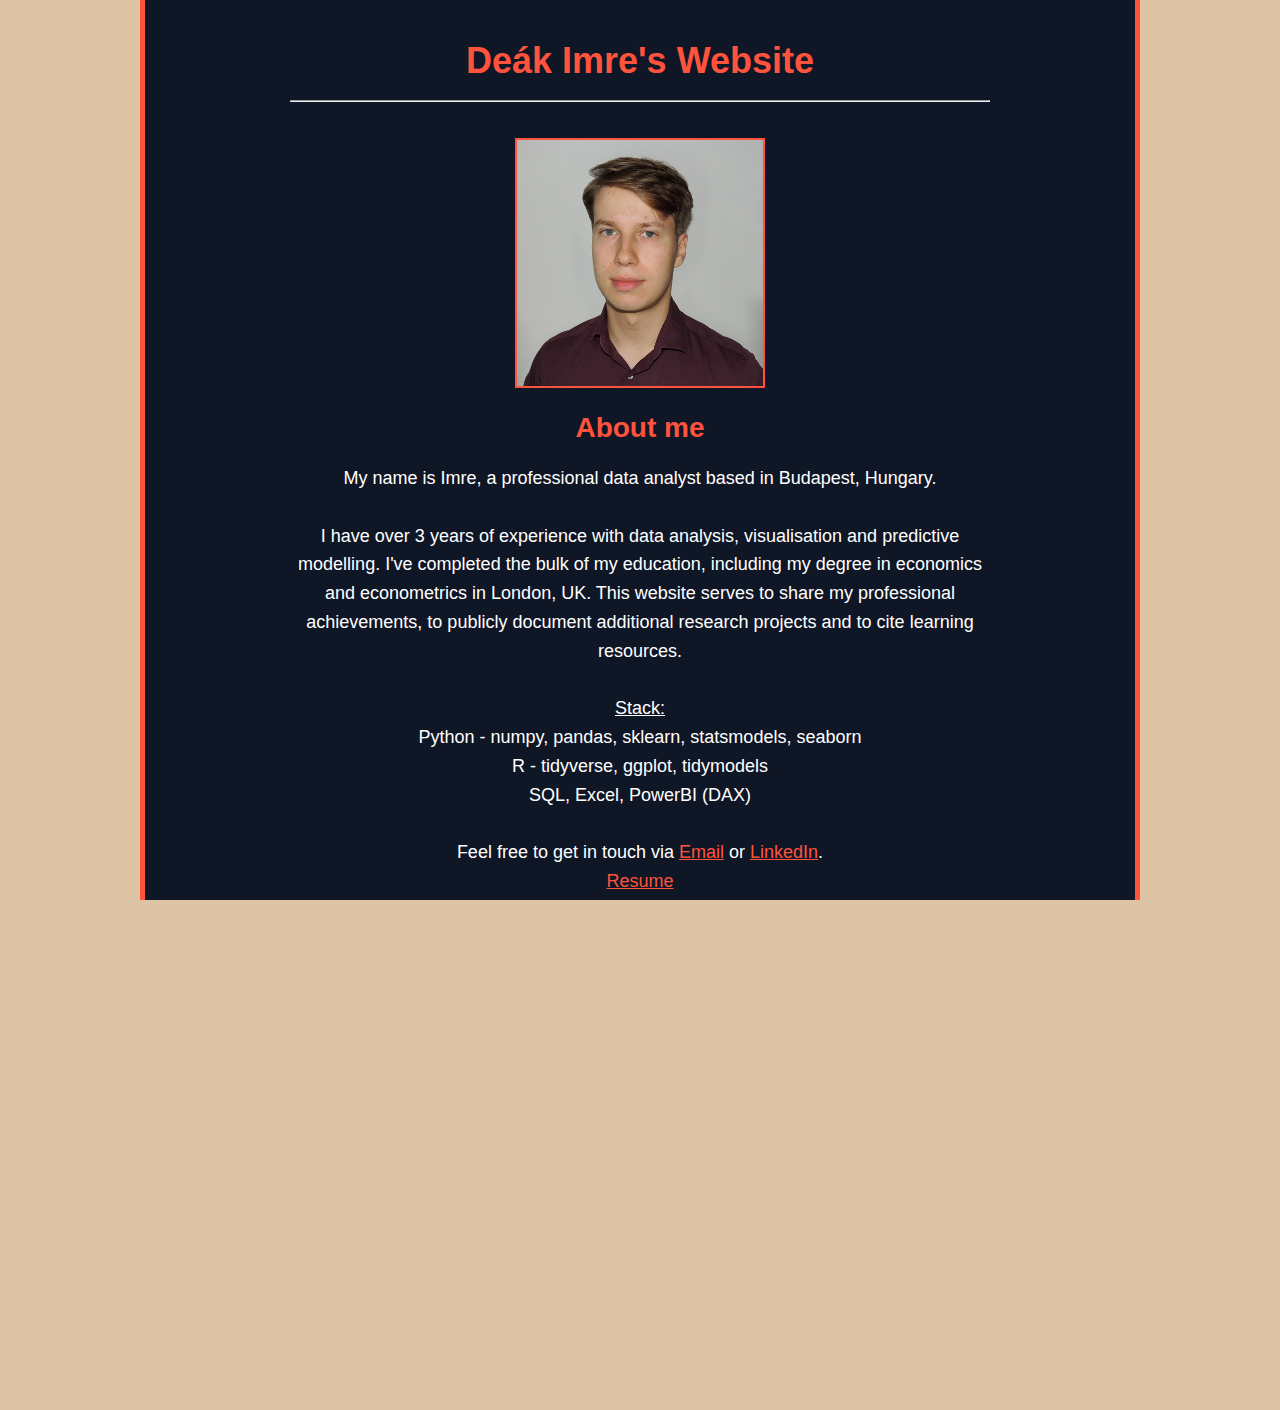
<file: index.html>
<!DOCTYPE html>
<html lang="en">

        <!-- Head/CSS referral -->
<head>
        <meta charset="UTF-8">
        <meta name="viewport" content="width=device-width">
        <title>Imre Deak: Data Analyst</title>
        <link rel="stylesheet" type="text/css" href="style4.css">
</head>
        
        <!-- Main body -->
        
<a name="top"></a>
<body> <div class="container"> <div class="content">

<h1>Deák Imre's Website</h1>

        <br><hr style="color: white"><br><br>

<img src="ResumeImage.png" alt="Me." width="250" height="250">
        
<h3> About me </h3>
        
<p>
My name is Imre, a professional data analyst based in Budapest, Hungary.
        <br><br>
        
I have over 3 years of experience with data analysis, visualisation and predictive modelling. I've completed the bulk of my education, including my degree in economics and econometrics in London, UK.
This website serves to share my professional achievements, to publicly document additional research projects and to cite learning resources.
        <br> <br>

<u>Stack:</u><br>
        Python - numpy, pandas, sklearn, statsmodels, seaborn <br>
        R - tidyverse, ggplot, tidymodels <br>
        SQL, Excel, PowerBI (DAX)
        <br><br>
        
Feel free to get in touch via <a href="mailto:imre.deak.2003@gmail.com">Email</a> or <a href="https://www.linkedin.com/in/imredeak985">LinkedIn</a>. <br>

<a href="ImreDeak_PublicResume.pdf">Resume</a>
        <br> <br>

</p> <hr  style="color: white"><br>
        
        <!-- Portfolio -->

<h3>Portfolio</h3>
        
<p>
        
<!-- Project 1 -->
<a href="https://imredeak.com/HR_Analysis.html">Project #1:</a>
        <br>
<a href="https://imredeak.com/HR_Analysis.html" class="white-link">HR Data Analysis - A brief investigation into churn rates across various departments</a> <br> [Excel]
        <br> <br>  
        
<!-- Project 2 -->
<a href="https://imredeak.com/AB-test.html">Project #2:</a>
        <br>
<a href="https://imredeak.com/AB-test.html" class="white-link">A/B testing - Measuring the statistical significance of an ad campaign</a> <br> [Python {SciPy, Pandas & Seaborn}]
        <br> <br>
<!--        
<!-[- Project 3 -]->
Project #3:<br> Examining the salaries of basketball players through regression analysis <br> [R]
        <br> <br>
        
<![-- Project 4 -]->
Project #4:<br> Machine learning analysis on loan-approval rates <br> [SQL, Python {sk-learn}]
        <br> <br> 
                --> 
        
<!-- Project 5 -->
<a href="https://imredeak.com/BusinessIntelligence.html">Project #3:</a>
        <br>
<a href="https://imredeak.com/BusinessIntelligence.html" class="white-link">Custom business intelligence dashboard for a large-scale retail operation</a> <br> [Power BI {DAX}]
        
</p>
<br>
        
        <!-- End /template.html -->
        
<a href="#top">{Back to Top}</a>
</div> </div> </body>
</html>
</file>
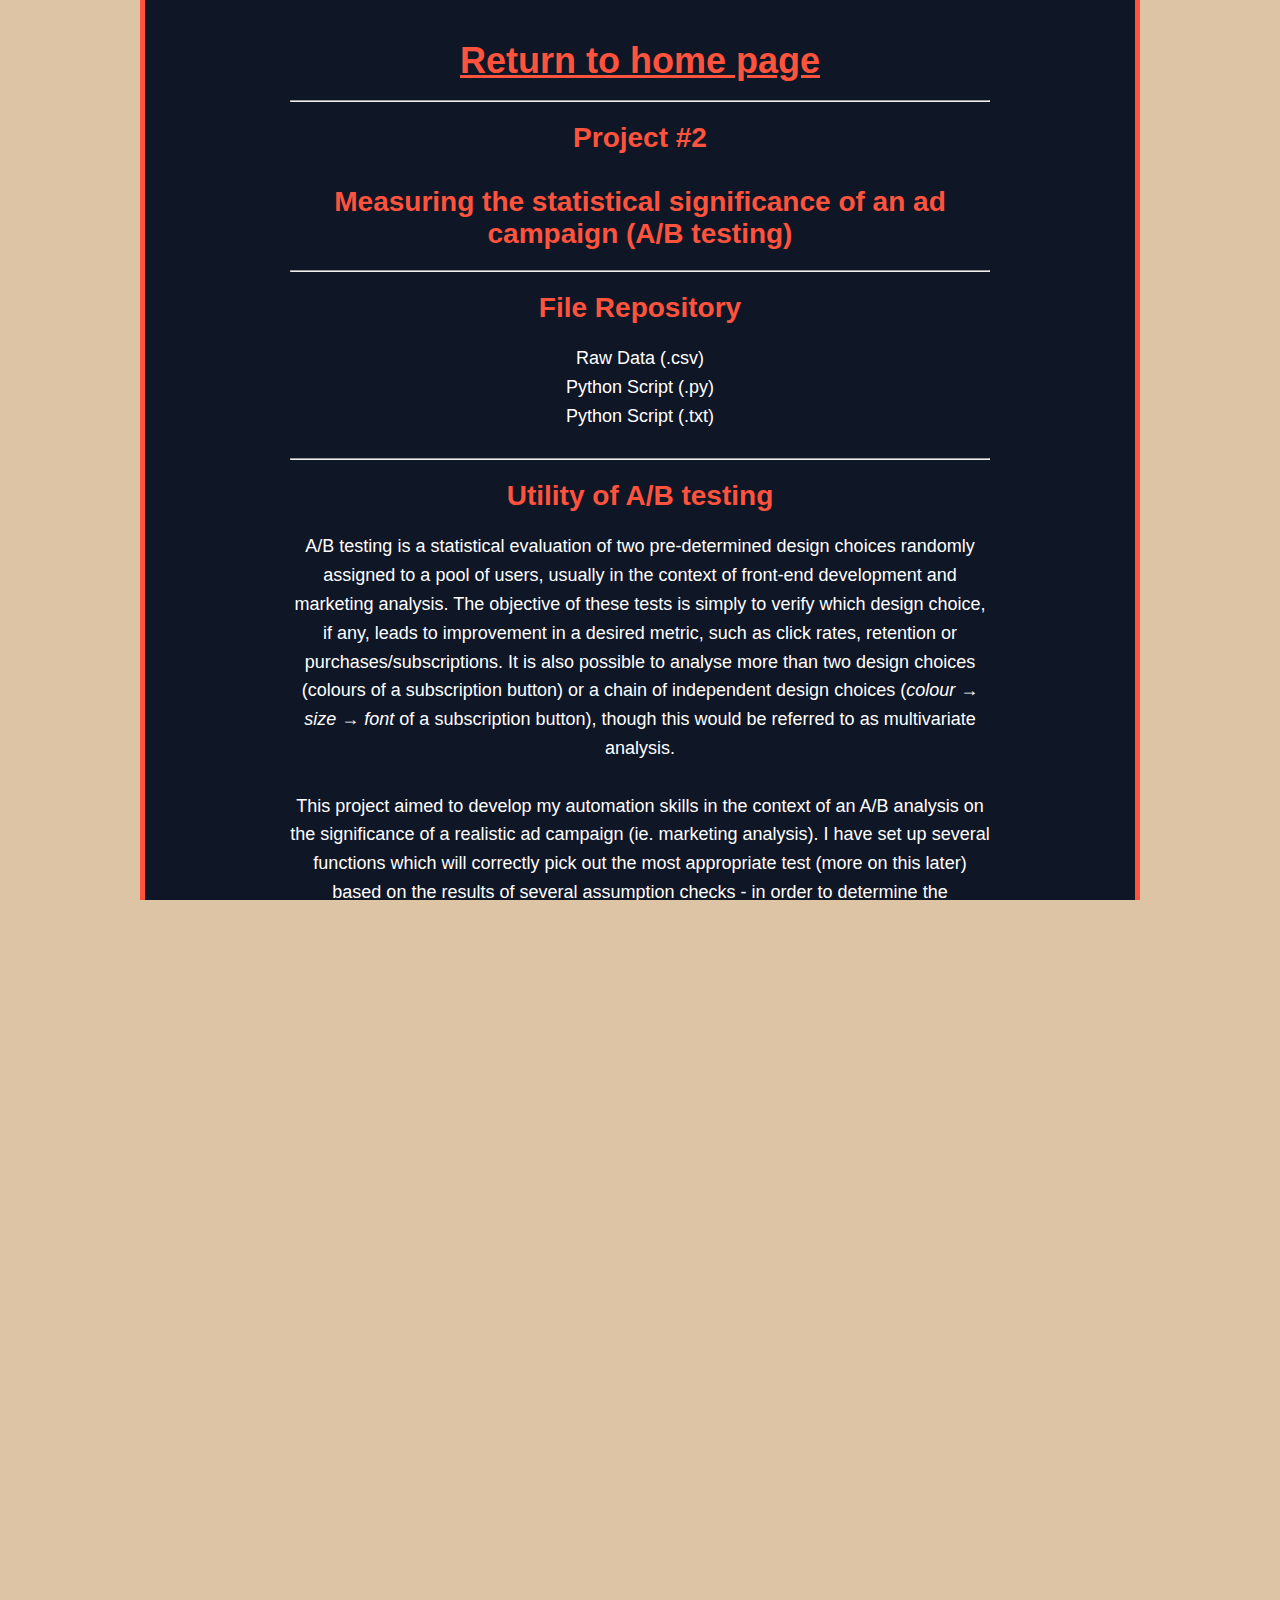
<file: AB-test.html>
<!DOCTYPE html>
<html lang="en">

        <!-- Head/CSS referral -->
<head>
        <meta charset="UTF-8">
        <meta name="viewport" content="width=device-width">
        <title>Imre Deak: Data Analyst</title>
        <link rel="stylesheet" type="text/css" href="style4.css">
</head>
        
<a name="top"></a>
<body> <div class="container"> <div class="content">
        
<h1> <a href="https://www.imredeak.com">Return to home page</a> </h1>
        <br><hr style="color: white">

        <!-- Main body -->

<h3> Project #2 <br><br> Measuring the statistical significance of an ad campaign (A/B testing) </h3> <!-- title -->
<hr style="color: white">

<h3> File Repository </h3> <!-- Section 0.5 -->
        
 <!-- Data: .csv, analysis: .py -->  
<p>
<a href="Project2/marketing_AB.csv" class="white-link">Raw Data (.csv)</a>
        <br>
<a href="Project2/AB_testing.py" class="white-link">Python Script (.py)</a>
        <br>
<a href="Project2/PythonScript.txt" class="white-link">Python Script (.txt)</a> </p> <br><hr style="color: white">
        
<h3> Utility of A/B testing </h3> <!-- Section 1 -->

<p>

A/B testing is a statistical evaluation of two pre-determined design choices randomly assigned to a pool of users, usually in the context of front-end development and marketing analysis.
The objective of these tests is simply to verify which design choice, if any, leads to improvement in a desired metric, such as click rates, retention or purchases/subscriptions.
It is also possible to analyse more than two design choices (colours of a subscription button) or a chain of independent design choices (<i>colour → size → font</i> of a subscription button), 
though this would be referred to as multivariate analysis. 
        <br><br>
This project aimed to develop my automation skills in the context of an A/B analysis on the significance of a realistic ad campaign (ie. marketing analysis). I have set up several functions which will 
correctly pick out the most appropriate test (more on this later) based on the results of several assumption checks - in order to determine the significance of the ad campaign if the data receives an update.
        <br><br>
Vigorous A/B testing is especially crucial in the context of marketing analysis over classic user interface examples, as rolling out an ad campaign involves significantly higher costs (e.g. planning, 
asset design, potential contracts) than updating a website, therefore making the correct* data-driven decision is particularly vital in order to maximise firm revenue and minimise unnecessary losses. 
<br> (* with posterior beliefs based on available data)
        
</p>
  
<h3> Data description & visualisation </h3> <!-- Section 2 -->

<p> 

With 588,101 observations of unique individuals, this dataset is designed to capture changes in consumer purchasing patterns (converted variable, i.e. did the individual buy or disregard the product) 
at various levels of ad exposure. 
The categorisation of a control group (individuals who have not seen any ads) and the experimental group (individuals exposed to the ads at least once) creates the foundation of the A/B significance analysis. 
 <br><br>
Further variables enable us to explore the nuances of customer behaviour: </p>
        
<ul>
<li>The total number of times the ads were exposed to the individual</li>
<li>The day of the week when the individual was exposed to the greatest number of ads</li>
<li>The hour at which the individual was exposed to the greatest number of ads</li>
</ul>
        
<p>
Elementary univariate visualisation of: 
<a href="Project2/UnivariateCountPlots.png">categoric variables</a> & <a href="Project2/FilteredHistogramBoxplot.png">non-categoric 'total ads' variable</a> 
(filtered out extreme outliers for spread clarity in latter). <br><br>

Bivariate visualisation of the <a href="Project2/AvgNumberOfAdsConverted.png">distribution of the number of ads seen</a> by those have purchased the product and those who haven't<br>
(filtered extreme values for spread clarity). <br><br>

Mondays (3.3%), Tuesdays (3.0%) and Wednesdays (2.5%) were the days with the highest proportion of successful transactions, and the late afternoon and evening hours of the day (15:00 - 20:00) received the 
greatest proportion of successful traffic ranging from 2.6% to 3.1% of converted customers.
        
</p>
  
<h3> A/B Testing between the two groups </h3> <!-- Section 3 -->

<p> </p>

<h3> Conclusion </h3> <!-- Section 4/5 -->
  
                <!-- End /template.html -->
        
<a href="#top">{Back to Top}</a>
</div> </div> </body>
</html>
</file>
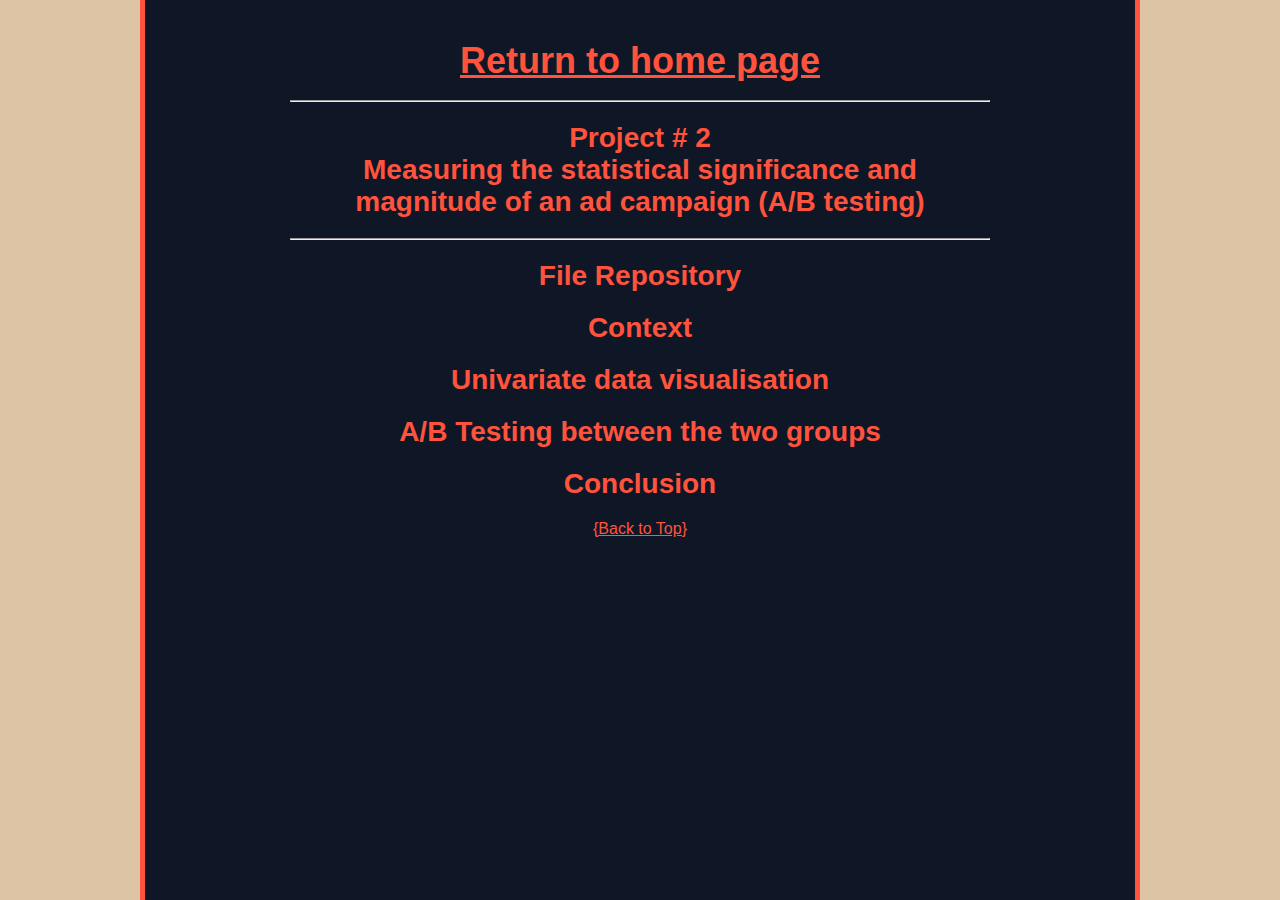
<file: AB_Testing.html>
<!DOCTYPE html>
<html lang="en">

        <!-- Head/CSS referral -->
<head>
        <meta charset="UTF-8">
        <meta name="viewport" content="width=device-width">
        <title>Imre Deak: Data Analyst</title>
        <link rel="stylesheet" type="text/css" href="style4.css">
</head>
        
<a name="top"></a>
<body> <div class="container"> <div class="content">
        
<h1> <a href="https://www.imredeak.com">Return to home page</a> </h1>
        <br><hr style="color: white">

        <!-- Main body -->

<h3> Project # 2 <br> Measuring the statistical significance and magnitude of an ad campaign (A/B testing) </h3> <!-- title -->
<hr style="color: white">

<h3> File Repository </h3> <!-- Section 1 -->

 <!-- Data: .csv, analysis: .py -->  
  
<h3> Context </h3> <!-- Section 1 -->

<p>


  
</p>
  
<h3> Univariate data visualisation </h3> <!-- Section 2 -->

<p></p>
  
<h3> A/B Testing between the two groups </h3> <!-- Section 3 -->

<p> </p>

<h3> Conclusion </h3> <!-- Section 4/5 -->
  
                <!-- End /template.html -->
        
<a href="#top">{Back to Top}</a>
</div> </div> </body>
</htmlk>
</file>
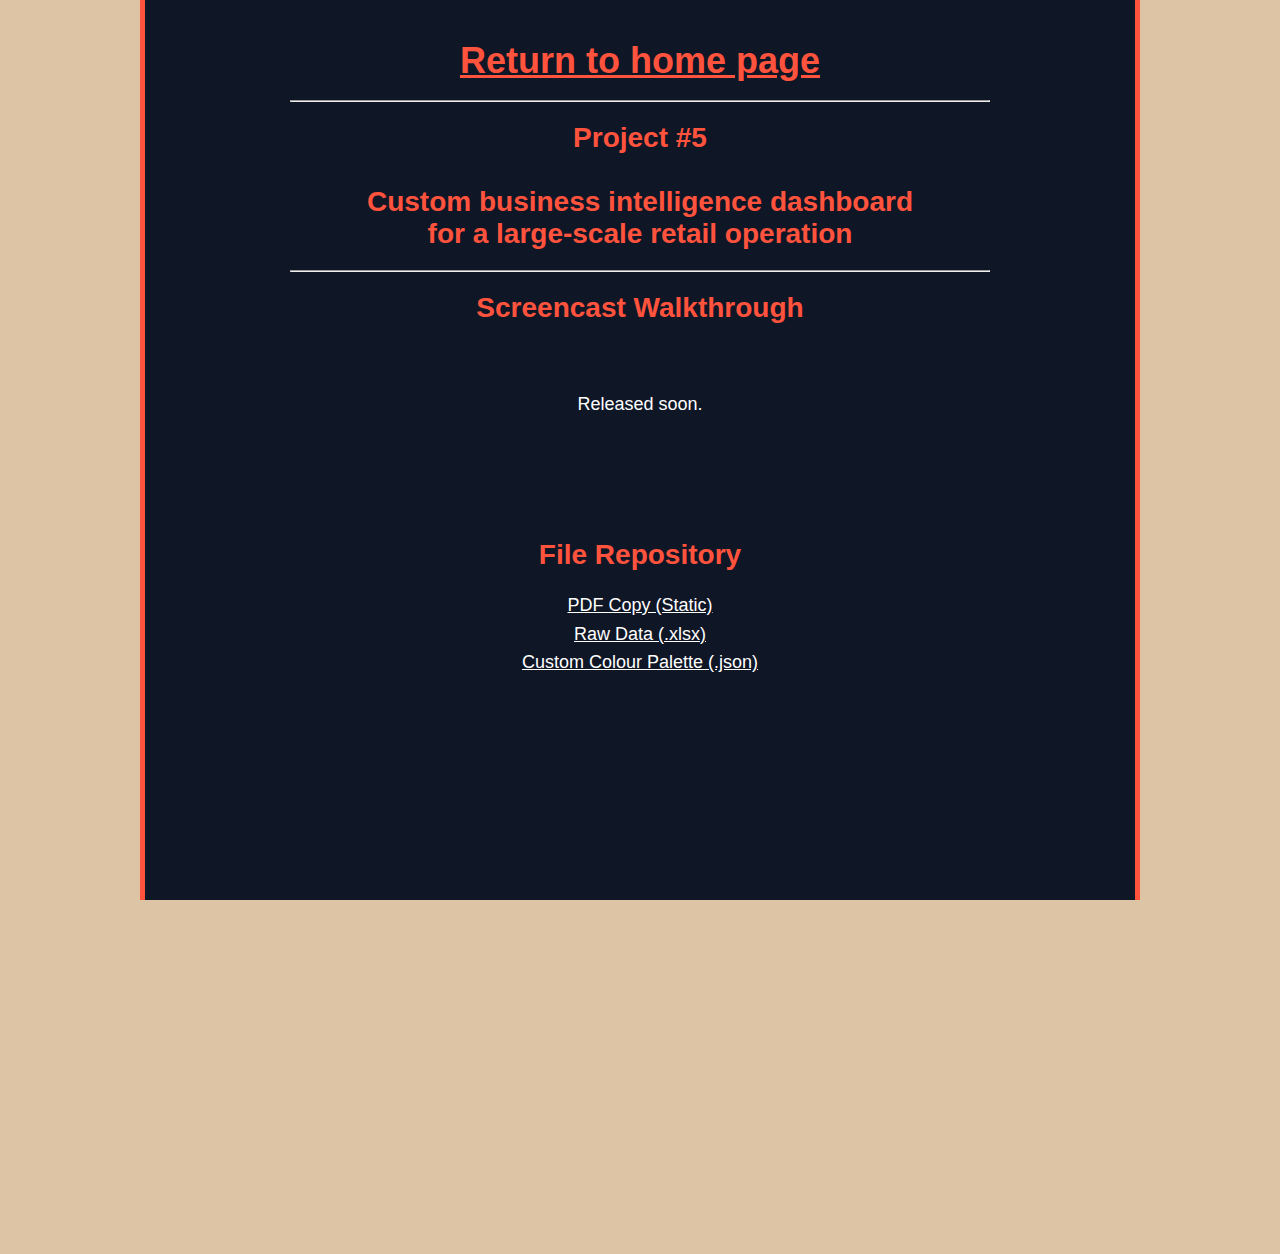
<file: BusinessIntelligence.html>
<!DOCTYPE html>
<html lang="en">

        <!-- Head/CSS referral -->
<head>
        <meta charset="UTF-8">
        <meta name="viewport" content="width=device-width">
        <title>Imre Deak: Data Analyst</title>
        <link rel="stylesheet" type="text/css" href="style4.css">
</head>
        
        <!-- Main body -->

<body> <div class="container"> <div class="content">
        
<a name="top"></a>
<h1> <a href="https://www.imredeak.com">Return to home page</a> </h1>

        <br><hr style="color: white">

<h3> Project #5 <br><br> Custom business intelligence dashboard <br> for a large-scale retail operation  </h3>

<hr style="color: white">

<h3> Screencast Walkthrough </h3>
  
   <br><br> <p> Released soon. </p><br><br><br><br><br>

<h3> File Repository </h3>

<p>

<a href="Project5/CommercePowerBI.pdf", style="color: white">PDF Copy (Static)</a> <br>
<a href="Project5/superstore_dataset.xlsx", style="color: white">Raw Data (.xlsx)</a> <br>
<a href="Project5/ColourPalette.json", style="color: white">Custom Colour Palette (.json)</a>

<br><br><br><br><br><br><br><br><br><br><br><br><br><br><br><br><br><br><br>
</p>
  
<a href="#top">Back to Top</a>

</p>

</div> </div> </body>
</html>
</file>
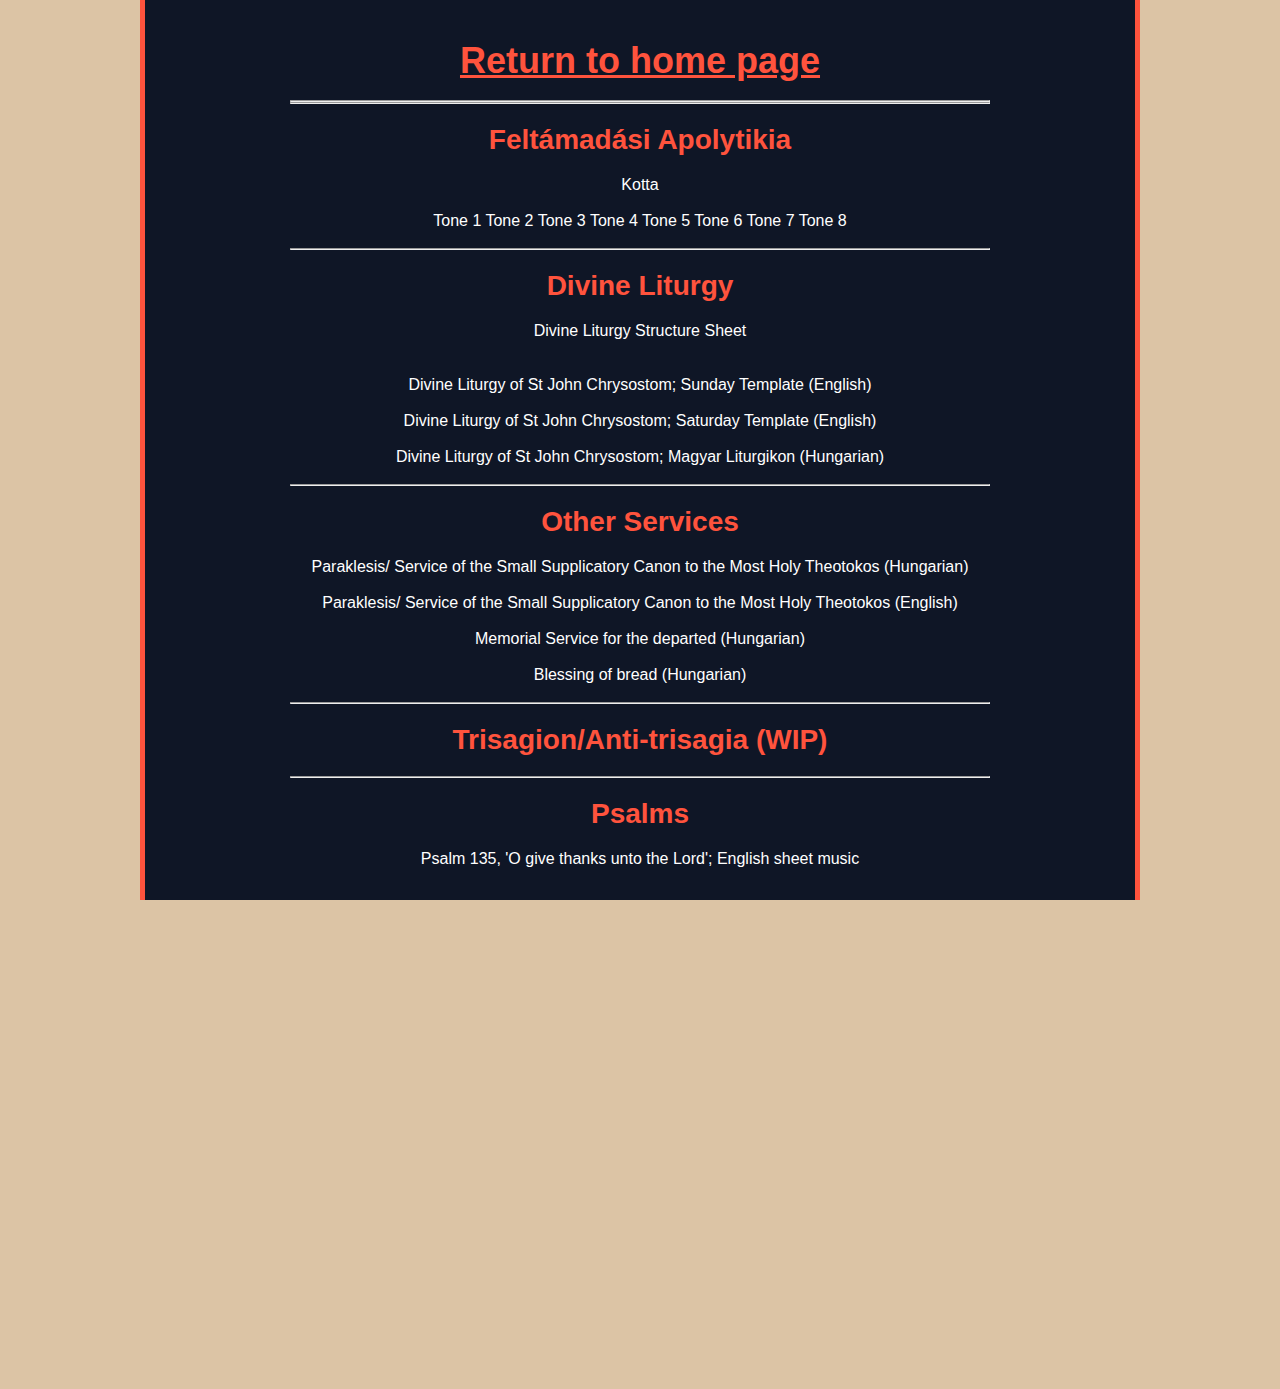
<file: chanting.html>
<!DOCTYPE html>
<html lang="en">

        <!-- Head/CSS referral -->
<head>
        <meta charset="UTF-8">
        <meta name="viewport" content="width=device-width">
        <title>Imre Deak: Data Analyst</title>
        <link rel="stylesheet" type="text/css" href="style4.css">
</head>
        
<a name="top"></a>
<body> <div class="container"> <div class="content">
        
<h1> <a href="https://www.imredeak.com">Return to home page</a> </h1>
        <br><hr style="color: white">

        <!-- Main body -->

<hr style="color: white"> 
<h3>Feltámadási Apolytikia</h3> <!-- title -->

<a href="https://imredeak.com/Chanting/Apolytikia/Feltámadási apolytikionok kottái 1-8.hang.pdf" class="white-link">Kotta</a> <br><br>

<a href="https://imredeak.com/Chanting/Apolytikia/Feltámadási apolytikion 1.hang.m4a" class="white-link">Tone 1</a>
<a href="https://imredeak.com/Chanting/Apolytikia/Feltámadási apolytikion 2.hang.m4a" class="white-link">Tone 2</a>
<a href="https://imredeak.com/Chanting/Apolytikia/Feltámadási apolytikion 3.hang.m4a" class="white-link">Tone 3</a>
<a href="https://imredeak.com/Chanting/Apolytikia/Feltámadási apolytikion 4.hang.m4a" class="white-link">Tone 4</a>
<a href="https://imredeak.com/Chanting/Apolytikia/Feltámadási apolytikion 5.hang.m4a" class="white-link">Tone 5</a>
<a href="https://imredeak.com/Chanting/Apolytikia/Feltámadási apolytikion 6.hang.m4a" class="white-link">Tone 6</a>
<a href="https://imredeak.com/Chanting/Apolytikia/Feltámadási apolytikion 7.hang.m4a" class="white-link">Tone 7</a>
<a href="https://imredeak.com/Chanting/Apolytikia/Feltámadási apolytikion 8.hang.m4a" class="white-link">Tone 8</a>

<br><br>

<hr style="color: white"> 
<h3>Divine Liturgy</h3> <!-- title -->

<a href="https://imredeak.com/Chanting/Liturgy/Structure of Divine Liturgy.pdf" class="white-link">Divine Liturgy Structure Sheet</a> <br><br> <br>

<a href="https://imredeak.com/Chanting/Liturgy/HTM Divine Liturgy.pdf" class="white-link">Divine Liturgy of St John Chrysostom; Sunday Template (English)</a> <br><br>
<a href="https://imredeak.com/Chanting/Liturgy/SaturdayDL_fix.pdf" class="white-link">Divine Liturgy of St John Chrysostom; Saturday Template (English)</a> <br><br>
<a href="https://imredeak.com/Chanting/Liturgy/Divine_Liturgy_HUN.pdf" class="white-link">Divine Liturgy of St John Chrysostom; Magyar Liturgikon (Hungarian)</a> <br><br>

<hr style="color: white">
<h3>Other Services</h3>

<a href="https://imredeak.com/Chanting/Paraklesis/small_paraklesis_hun.pdf" class="white-link">Paraklesis/ Service of the Small Supplicatory Canon to the Most Holy Theotokos (Hungarian)</a> <br><br>
<a href="https://imredeak.com/Chanting/Paraklesis/small_paraklesis_eng.pdf" class="white-link">Paraklesis/ Service of the Small Supplicatory Canon to the Most Holy Theotokos (English)</a> <br><br>
<a href="https://imredeak.com/Chanting/Liturgy/Megemlekezes.pdf" class="white-link">Memorial Service for the departed (Hungarian)</a> <br><br>
<a href="https://imredeak.com/Chanting/Liturgy/Kenyer_aldas.pdf" class="white-link">Blessing of bread (Hungarian)</a> <br><br>
        
<hr style="color: white">
<h3>Trisagion/Anti-trisagia (WIP)</h3> <!-- title 
Trisagion Tone 1 (English)
Trisagion Tone 2 (English)
Trisagion Tone 2 (Hungarian)
'As many as were baptised into Christ' (English)
'Valahanyan Krisztusban keresztelkedtetek' (Hungarian)
-->
<hr style="color: white"> 
<h3>Psalms</h3> <!-- title -->

<a href="https://imredeak.com/Chanting/Psalm135_english.pdf" class="white-link">Psalm 135, 'O give thanks unto the Lord'; English sheet music</a> <br><br>
<iframe width="560" height="315" src="https://www.youtube.com/embed/jDfMvVVpIKI?si=nEhzaVkZrR-cL-3R" title="YouTube video player" frameborder="0" allow="accelerometer; autoplay; clipboard-write; encrypted-media; gyroscope; picture-in-picture; web-share" referrerpolicy="strict-origin-when-cross-origin" allowfullscreen></iframe>


<br><br>
        
<hr style="color: white"> 
<h3>Orthros (WIP)</h3> <!-- title -->

# Structure sheet 
# God is the Lord 
<br><br> <br>
        
                <!-- End /template.html -->
        
<a href="#top">{Back to Top}</a>
</div> </div> </body>
</html>
</file>
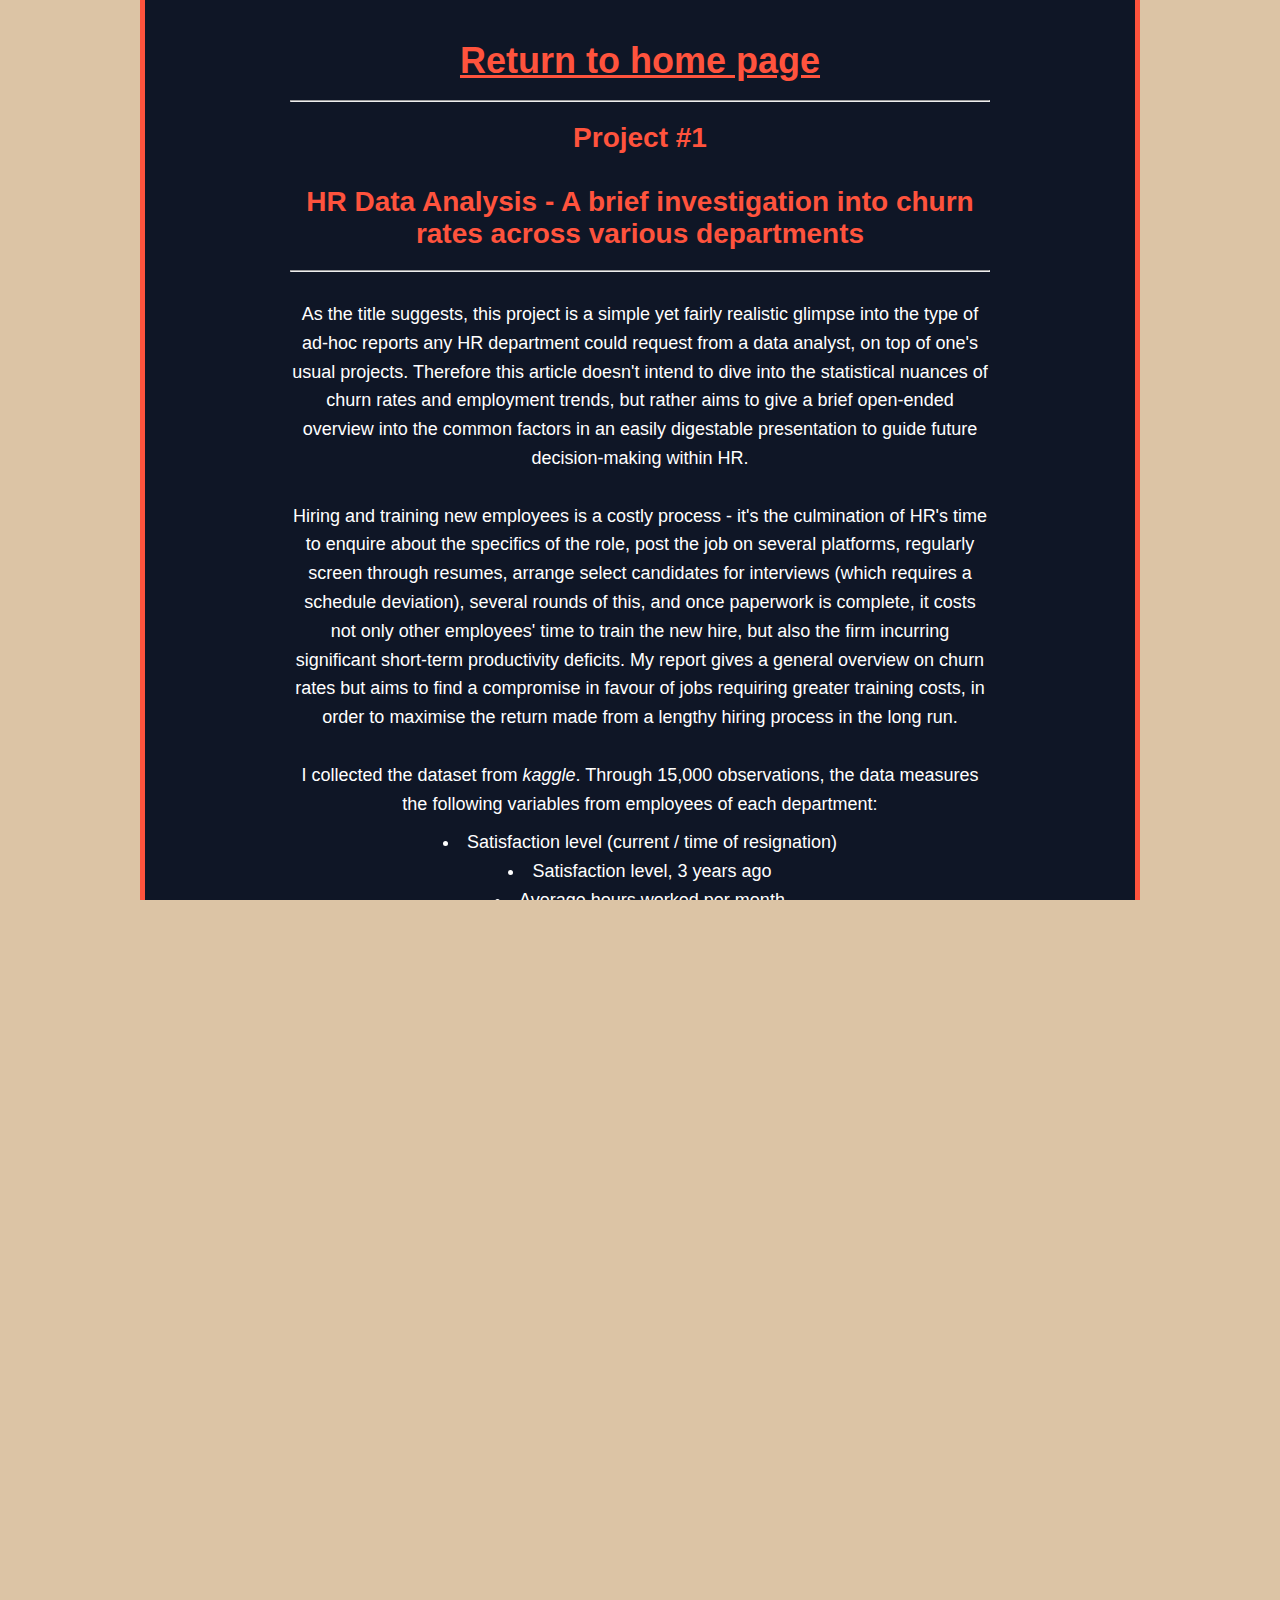
<file: HR_Analysis.html>
<!DOCTYPE html>
<html lang="en">

        <!-- Head/CSS referral -->
<head>
        <meta charset="UTF-8">
        <meta name="viewport" content="width=device-width">
        <title>Imre Deak: Data Analyst</title>
        <link rel="stylesheet" type="text/css" href="style4.css">
</head>
        
        <!-- Main body -->
<a name="top"></a>
<body> <div class="container"> <div class="content">
        

<h1> <a href="https://www.imredeak.com">Return to home page</a> </h1>

        <br><hr style="color: white">

<h3> Project #1 <br><br> HR Data Analysis - A brief investigation into churn rates across various departments </h3>

<hr style="color: white"><br>

<p>

As the title suggests, this project is a simple yet fairly realistic glimpse into the type of ad-hoc reports any HR department could request from a data analyst,
on top of one's usual projects. Therefore this article doesn't intend to dive into the statistical nuances of churn rates and employment trends, but rather aims to give a brief 
open-ended overview into the common factors in an easily digestable presentation to guide future decision-making within HR. <br><br>
Hiring and training new employees is a costly process - it's the culmination of HR's time to enquire about the specifics of the role, post the job on several platforms, 
regularly screen through resumes, arrange select candidates for interviews (which requires a schedule deviation), several rounds of this, and once paperwork is complete, 
it costs not only other employees' time to train the new hire, but also the firm incurring significant short-term productivity deficits. My report gives a general overview on 
churn rates but aims to find a compromise in favour of jobs requiring greater training costs, in order to maximise the return made from a lengthy hiring process in the long run.
   <br><br>

I collected the dataset from <i><span title="{HR Staff Satisfaction, source: Anjeet R.}">kaggle</span></i>. 
Through 15,000 observations, the data measures the following variables from employees of each department:
<ul>
    <li>Satisfaction level (current / time of resignation)</li>
    <li>Satisfaction level, 3 years ago</li>
    <li>Average hours worked per month</li>
    <li>Number of years spent at company</li>
    <li>Relation with company {1 if resigned/fired, 0 otherwise}</li>
    <li>Salary (in three pre-determined brackets)</li>
</ul> </p>

<h3>Analysis</h3>

<p>

To observe these variables independently, I first created a pivot table to distinguish the proportion of former employees in each department - 
turning these values into a % of the total # of employees in their respective department gives the churn rate, the gold standard by which we will assess all other variables. <br><br>

<img src="Project1/ChurnRateFunnel.png" alt="Figure 1: Churn rate funnel graph" width="653" height="400"> <br><br>

Looking at the funnel graph above, a lot of departments are dealing with churn rates (relative to department) in the 25% (+/- 2%) range. 
Having highlighted the top three categories, based on relative churn rate. To understand the actual (ie. absolute) share of churn for each department with respect to the 
entire company, the pie chart below illustrates it best according to the following equation: <br><br>

Percentage of churn for department X = (100 * Number of employees who have left in department X) / Total number of employees who have left the company <br><br>

<img src="Project1/TurnoverRate_Absolute.png" alt="Figure 2: Churn distribution across departments" width="489" height="400"> <br><br>

The pie chart above represents the magnitude of churn across the firm. Considering the greater training costs associated with the technical & support departments, I'm shifting the 
analysis towards these departments as they make up 35.06% of all churn (1,252 employees). While internal churn rate in HR & accounting is the greatest, the low absolute numbers 
pose less budgeting stress on decision-making. <br><br>

<img src="Project1/DifferenceInSatisfactionLevels.png" alt="Figure 3: Difference in satisfaction levels between the two most recent evaluations" width="695" height="400"> <br><br>

Between the two evaluations, a drop in staff morale across all departments is evident. Average satisfaction dropped 10.3% in the entire firm, which is a solid indicator of rising churn, 
however does not help with providing a more catered solution to reducing churn in technical & support. <br><br>

<img src="Project1/SalaryDistribution.png" alt="Figure 4: Salary distribution within departments" width="695" height="400"> <br><br>

While the dataset doesn't specify the ranges by which salary brackets are categorised by, the distribution is fairly uniform between all departments (aside from management naturally). 
If the data contained precise numbers, the results of running a regression analysis on {salary ~ years spent at the company} would perhaps yield noteworthy results, potentially 
indicating a sense of professional unfulfillment which is often cited as a cause of resignation. <br><br>

<img src="Project1/EmployeesWorkingLongHours.png" alt="Figure 5: Worked hours distribution over q3+0.5(IQR)" width="695" height="400"> <br><br>

To visualise the distribution of employees working at the higher end tail, I created a new binary variable ('long hours') based on the following parameter: <br><br>

75th percentile + 0.5 * (Interquartile range) <br>
1 = employee works beyond measure, 0 = employee works under measure <br><br>

The bar chart above illustrates that the technical and sales departments work disproportionately beyond 289.5 hours per month (for reference, departments face a mean no. of hours 
worked close to 200.0 hours/month with standard deviation of 50.0 hours/month). Support and IT departments are close behind. <br> </p>

<h3>Conclusion</h3> <p> 

Based on the analysis, it's clear that high churn rates are a significant issue, particularly in departments where extensive training is required, such as technical and support roles. 
These departments contribute substantially to overall turnover, both in terms of the percentage of employees leaving and the absolute number of departures, which in turn places a 
notable burden on the company's budget and operational efficiency. <br><br>

The data suggests that rising dissatisfaction and long working hours correlate with this elevated churn, with employees in technical, sales, and support departments experiencing 
the highest levels of burnout, marked by consistently working beyond typical thresholds. Coupled with lower salary brackets, these factors likely contribute to the lack of fulfillment 
and increasing turnover. <br><br>

</p>

                <!-- End /template.html -->
        
<a href="#top">{Back to Top}</a>
</div> </div> </body>
</html>
</file>
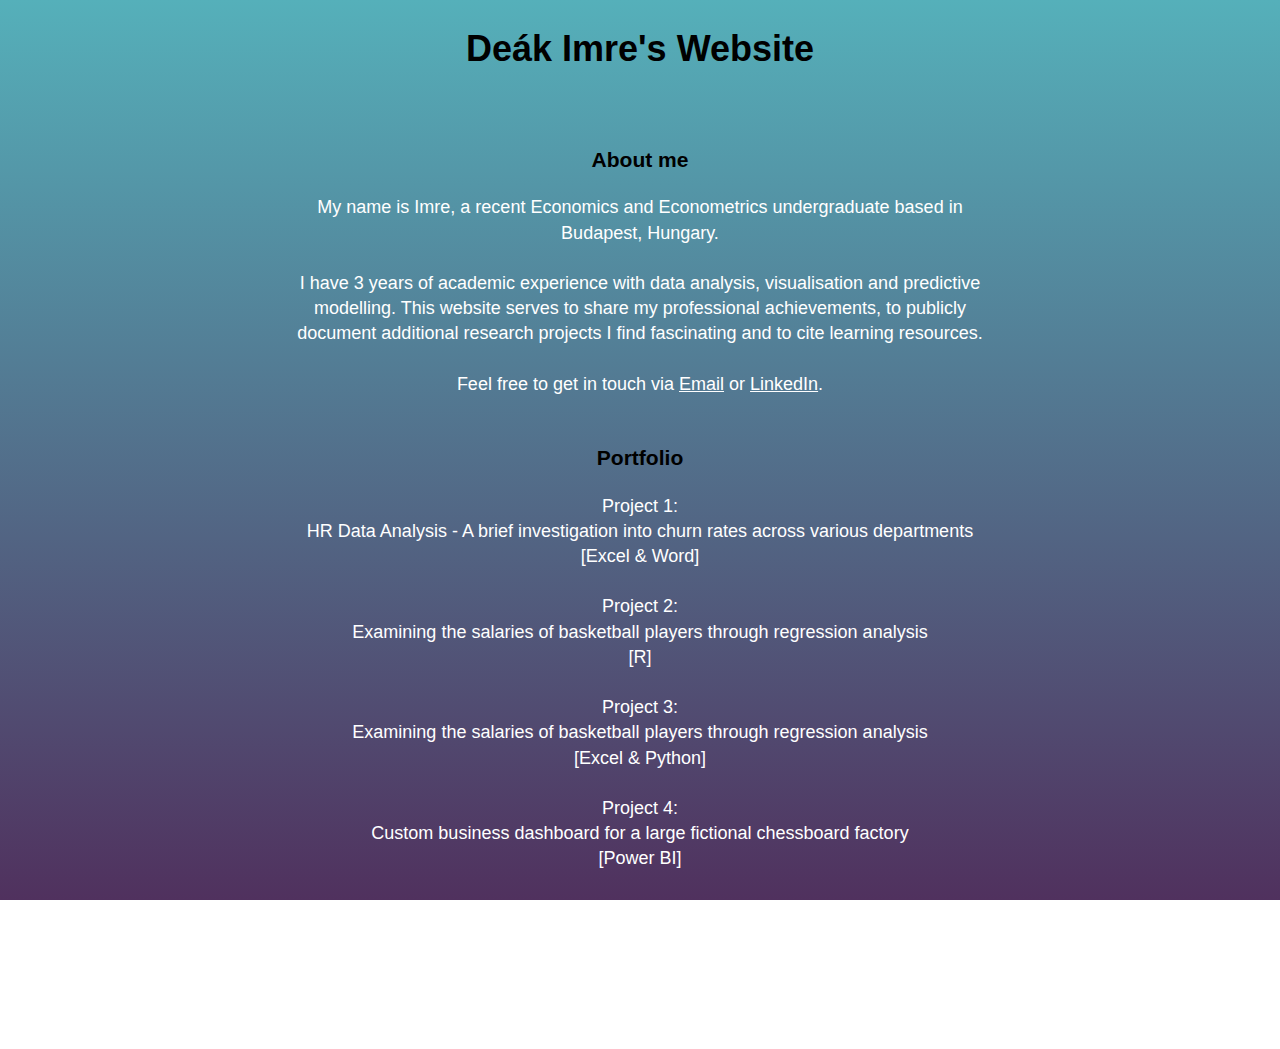
<file: index_new.html>
<!DOCTYPE html>
<html lang="en">
<body>

        <!-- Head/CSS referral -->
<head>
<title>Imre Deak: Data Analyst</title>
<meta charset="utf-8"/>
</head>

<style> </style>

<link rel="stylesheet" type="text/css" href="style.css">

        <!-- Main body -->
<h1 style="text-align: center;color:#000000">Deák Imre's Website</h1>
    <br>

<!-- Image of me with cheeky subtext -->

<h3 style="text-align: center;color:#000000"> About me </h3>
<p style="text-align: center;color:rgb(255, 255, 255)">My name is Imre, a recent Economics and Econometrics undergraduate based in Budapest, Hungary. 
        <br><br>
        
I have 3 years of academic experience with data analysis, visualisation and predictive modelling. 
This website serves to share my professional achievements, to publicly document additional research projects I find fascinating and to cite learning resources.
        <br> <br>

Feel free to get in touch via <a href="mailto:imre.deak.2003@gmail.com">Email</a> or <a href="https://www.linkedin.com/in/imredeak985">LinkedIn</a>.
        <br> <br>

</p>

        <!-- Portfolio -->

<h3 style="text-align: center;color:#000000">Portfolio</h3>
<p style="text-align: center;color:rgb(255, 255, 255)">

Project 1:<br>HR Data Analysis - A brief investigation into churn rates across various departments <br>[Excel & Word]
        <br> <br>        

Project 2:<br>Examining the salaries of basketball players through regression analysis <br>[R]
        <br> <br>

Project 3:<br>Examining the salaries of basketball players through regression analysis <br>[Excel & Python]
        <br> <br>

Project 4:<br>Custom business dashboard for a large fictional chessboard factory <br>[Power BI]
        <br> <br>

Project 5:<br>An econometric evaluation of the impact of minimum wages on inflation (1994) <br>[Python, Regression Analysis, Panel Data]
        <br> <br>

</p>
<br>

<!-- 
    Things to add: - Gallery (picture or two)
                    - Resume link (no personal details)
                    

                    - 5 Projects with brief descriptions. 
                        - Come up with cool Luke Smiths-esque tags for the programs used (R/Python/Excel/SQL) 
                        
                        -->

        <!-- End -->

</body>
</html>
</file>
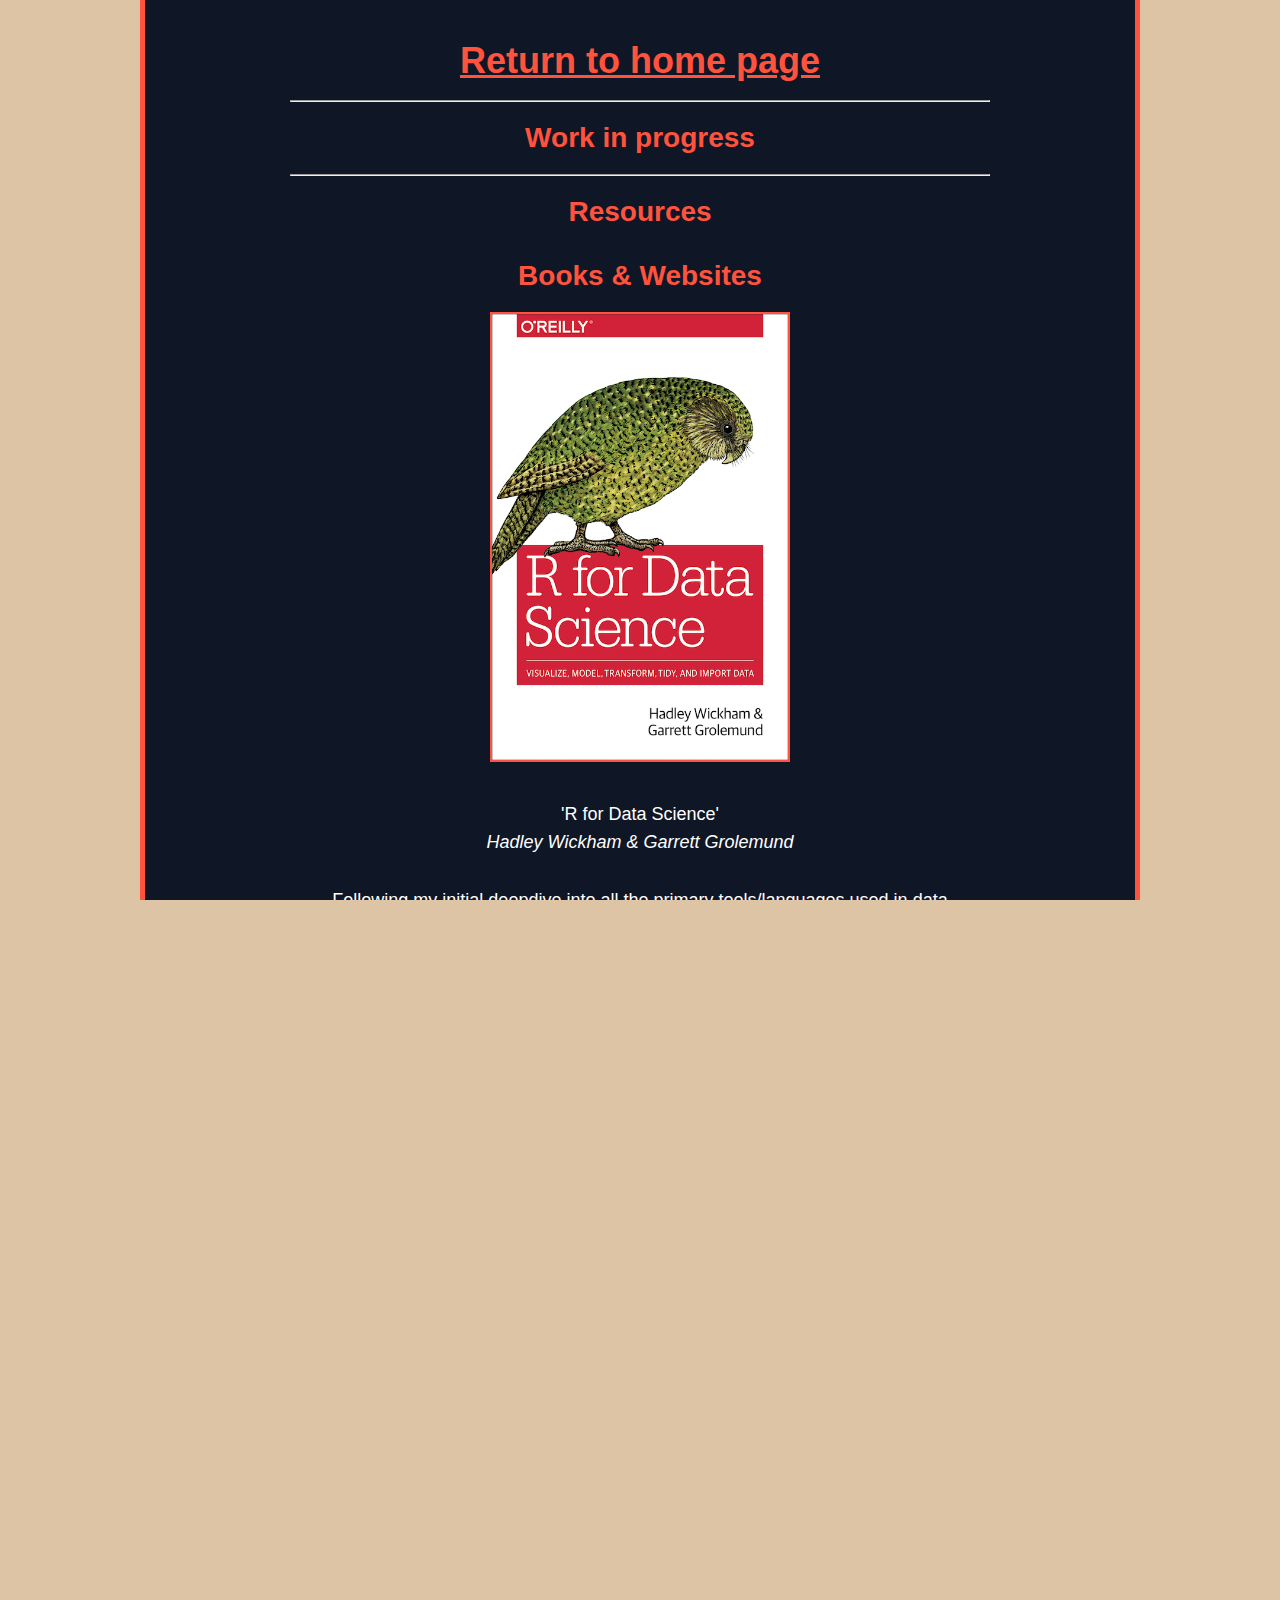
<file: resources.html>
<!DOCTYPE html>
<html lang="en">

        <!-- Head/CSS referral -->
<head>
        <meta charset="UTF-8">
        <meta name="viewport" content="width=device-width">
        <title>Imre Deak: Data Analyst</title>
        <link rel="stylesheet" type="text/css" href="style4.css">
</head>
        
<a name="top"></a>
<body> <div class="container"> <div class="content">
        
<h1> <a href="https://www.imredeak.com">Return to home page</a> </h1>
        <br><hr style="color: white">

        <!-- Main body -->

<h3> Work in progress </h3> <!-- title -->
<hr style="color: white">
<h3> Resources <br><br> Books & Websites </h3> <!-- Section 1 -->

<p> 

<img src="Resources/R_For_DataScience.png" alt="book cover" width="300" height="450"> <br><br>
        
'R for Data Science'<br>
<i>Hadley Wickham & Garrett Grolemund</i><br><br>

Following my initial deepdive into all the primary tools/languages used in data analysis/science, I immediately gravitated towards R for its statistics-oriented development. After following through several 
YouTube videos detailing the basics of the programme, I discovered this book and used it to learn the fundamentals of R data wrangling, visualisation and coding etiquette from one centralised source 
as opposed to dozens of channels. While some of the syntax is now outdated, this book served me as an excellent resource covering the essential packages in an easily digestible format.
        <br><br>

<img src="Resources/PracticalStatistics_DataScience.jpg" alt="book cover" width="300" height="393"> <br><br>
        
'Practical Statistics for Data Scientists: 50 Essential Concepts'<br>
<i>Peter Bruce & Andrew Bruce</i><br><br>

While the previous book covered the practical basics of R, it didn't dwell too much in the realm of statistics. 'Practical Statistics for Data Scientists' is an excellent book which is not only oriented for 
R users, but to anyone with a spotty or limited knowledge of statistics - I still find myself returning to this book if I need refresher on a concept or overcomplicate a project. <br><br>

The book covers EDA, data visualisation, sampling distribution, hypothesis/p-value testing and both supervised and unsupervised machine learning (regressions, classification & cluster analysis).
        
 <!--       <br><br>
    
<a href="https://moderndive.com/">Modern Dive</a>
Excellent resource on data analysis in R. Covering everything from the basics of tidyverse (data cleaning, wrangling, visualisation), practical statistical theory, 
to data modelling with their own package (including documentation). -->

        <br><br> 
        
</p>
        
                <!-- End /template.html -->
        
<a href="#top">{Back to Top}</a>
</div> </div> </body>
</html>
</file>
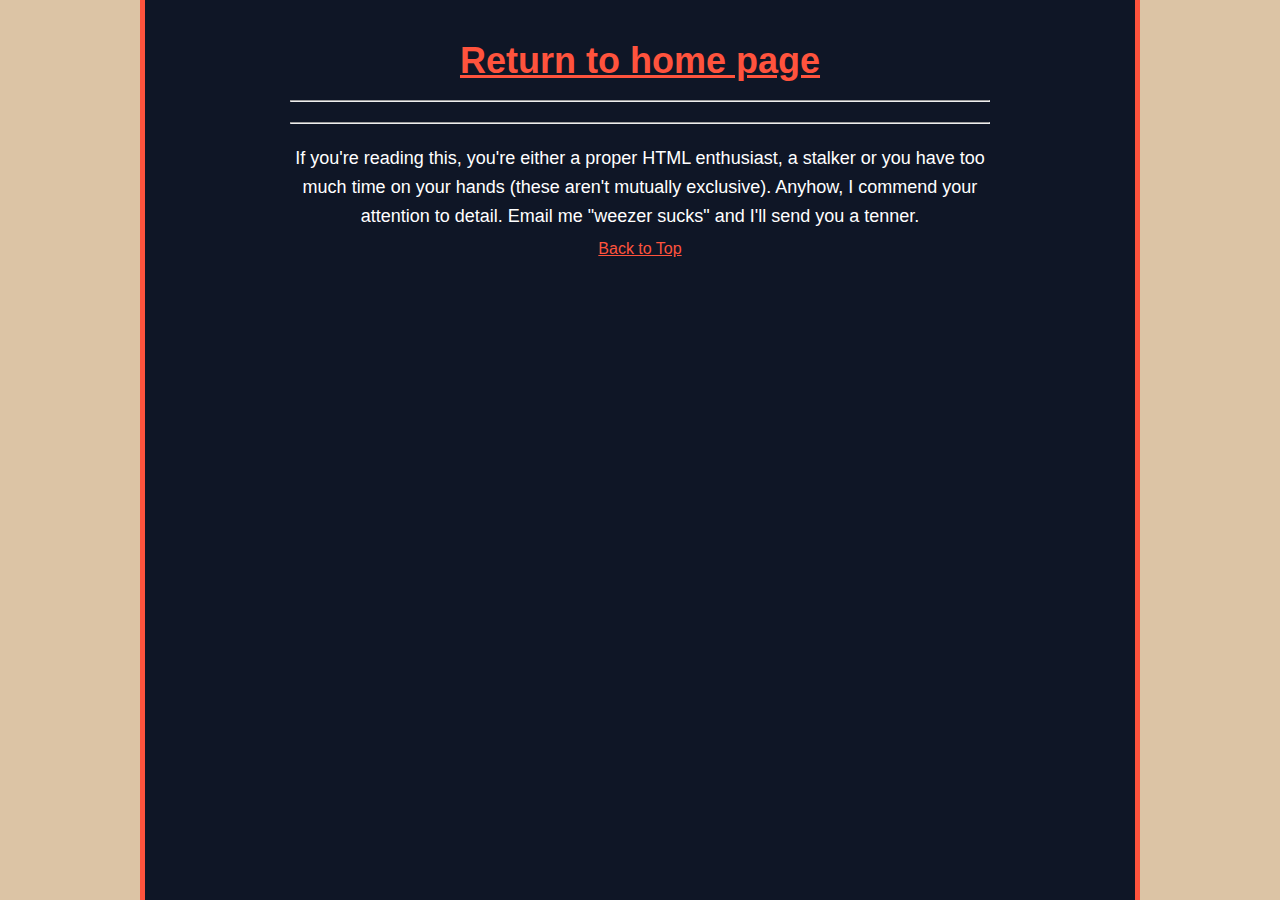
<file: template.html>
<!DOCTYPE html>
<html lang="en">

        <!-- Head/CSS referral -->
<head>
        <meta charset="UTF-8">
        <meta name="viewport" content="width=device-width">
        <title>Imre Deak: Data Analyst</title>
        <link rel="stylesheet" type="text/css" href="style4.css">
</head>
        
<a name="top"></a>
<body> <div class="container"> <div class="content">
        
<h1> <a href="https://www.imredeak.com">Return to home page</a> </h1>
        <br><hr style="color: white">

        <!-- Main body -->

<h3>  </h3> <!-- title -->
<hr style="color: white">
<h3>  </h3> <!-- Section 1 -->

<p> 

If you're reading this, you're either a proper HTML enthusiast, a stalker or you have too much time on your hands (these aren't mutually exclusive). Anyhow, I commend your attention to detail. Email me "weezer sucks" and I'll send you a tenner.

</p>




        <!-- Page end. /template.html -->

<a href="#top">Back to Top</a>

</p>

</div> </div> </body>
</html>
</file>
<file: style4.css>
* {
    margin: 0;
    padding: 0;
    box-sizing: border-box;
}

/* Body */

html, body {
    font-family: 'Didact Gothic', sans-serif;
    background-color: #DCC4A5;
    color: white;
    margin: 0;
    height: 100%;
    overflow-x: hidden;
}

.container {
    width: 1000px; /* container width */
    background-color: #0F1626;
    border-left: 5px solid #ff533d; 
    border-right: 5px solid #ff533d; 
    padding: 20px;
    text-align: center;
    margin: 0 auto;
    min-height: 100vh;
    box-sizing: border-box;
}

.container .content {
    max-width: 700px; /* text width */
    margin-left: auto;
    margin-right: auto;
    color: white;
}

img {
    border: 2px solid #ff533d;
}

h1 {
    color: #ff533d;
    font-size: 36px;
    margin-top: 20px;
}

h3 {
    color: #ff533d;
    font-size: 28px;
    margin: 20px 0;
}

p {
    font-size: 18px;
    line-height: 1.6;
    margin: 10px 0;
    color: white;
}

/* Links */

a {
    color: #ff533d;
    text-decoration: underline;
}

a:hover {
    color: #ff7d6c;
}

.white-link {
    color: white;
    text-decoration: none;
}

/* Special */

ul {
    text-align: center;
    list-style-position: inside;
    font-size: 18px;
    line-height: 1.6;
    margin: 10px 0;
    color: white;
}
</file>
<file: style.css>
body {
background: linear-gradient(#55B0BA, #50315E) fixed;
line-height: 1.4;
  font-size: 18px;
  max-width: 700px;
  margin-left: auto;
  margin-right: auto;
}


body {
       font-family: 'Didact Gothic', sans-serif
}

a:link {
 color: #FFF ;
 text-decoration: underline ;
}

a:hover { color: #FF5E5E ;}

nav {
    margin-left: auto;
    margin-right: auto;
    font-size: larger;
    text-align: center;
}

p4 {
text-align: right 10px
}
</file>
